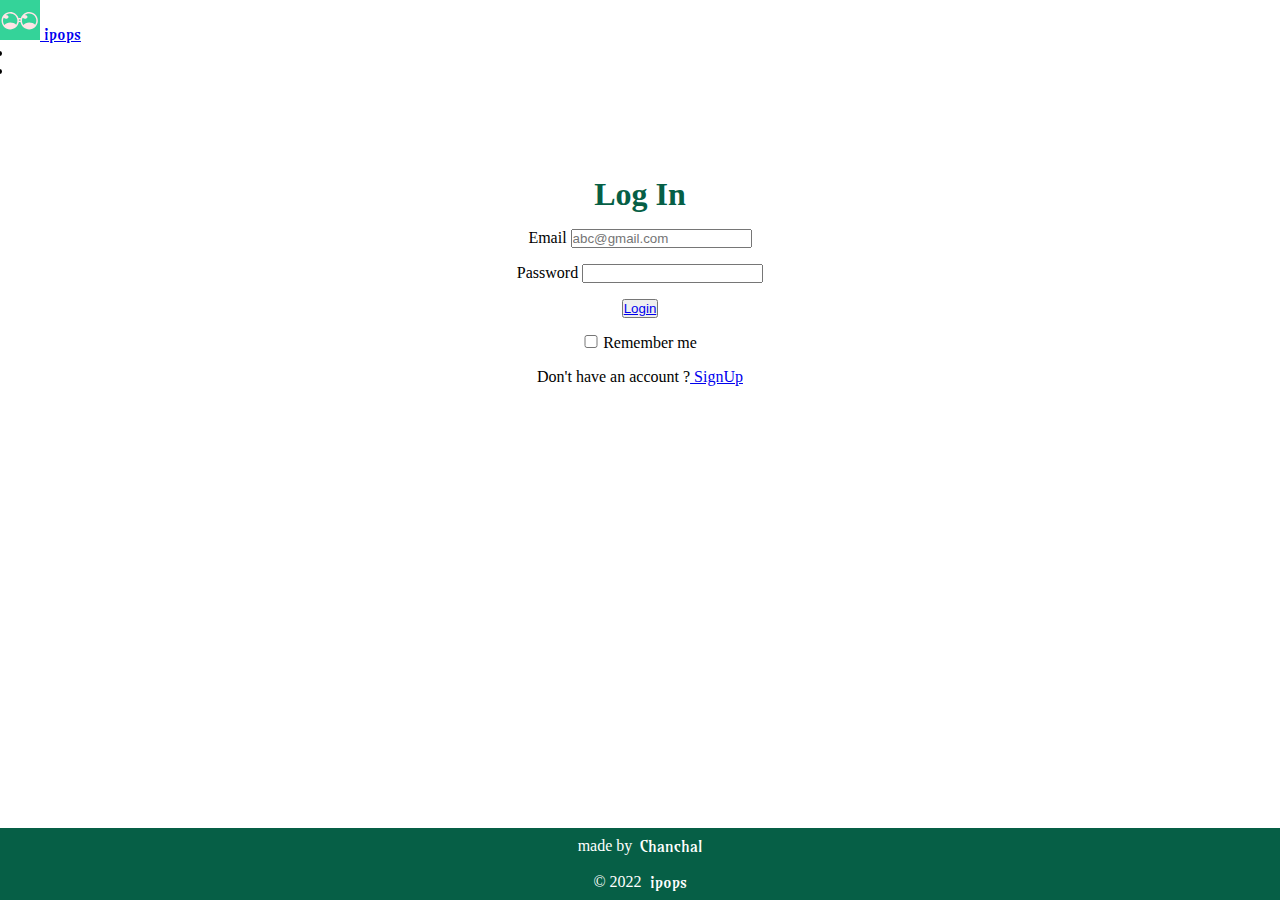
<file: login.html>
<!DOCTYPE html>
<html lang="en">
<head>
    <meta charset="UTF-8">
    <meta http-equiv="X-UA-Compatible" content="IE=edge">
    <meta name="viewport" content="width=device-width, initial-scale=1.0"> 
    <link rel='stylesheet' href='https://breezecss.netlify.app/styles/breeze.css' >
    <link rel="stylesheet" href="./styles/main.css" class="stylesheet">

    <title>ipops</title>
</head>
<body>
    <header class="navbars">
        <a href="./index.html" class="menu-icon">
            <img src="./assets/spectacle-lenses.svg" width="40px" height="40px" alt="logo" />
        </a>
        <a href="./index.html" class="brand-name h6">
            ipops
        </a>
        <nav>
            <ul>
                <li class="list-items">
                    <i class="fas fa-heart fa-lg"></i>
                </li>
                <li class="list-items">
                    <i class="fas fa-shopping-cart fa-lg"></i>
                </li>
            </ul>
        </nav>
    </header>

    <!-----login section---->
    <main>
    <div class="form-container">
        <form class="form">
            <h1 class="form-heading h5">Log In</h1>
            <div class="input-grp">
                <label>Email</label>
                <input type="email" placeholder="abc@gmail.com" class="input-field" />
            </div>
            <div class="input-grp">
                <label>Password</label>
                <input type="password" class="input-field" />
            </div>
            <button class="button btn-secondary"><a href="./features/products.html">Login</a></button>
            <div>
                <input type="checkbox" /> <lable> Remember me</lable> 
            </div>
            <p>Don't have an account ?<a href="signup.html" class="primary-text"> SignUp</a></p>
        </form>
    </div>
    </main>
    <!------footer section-->
    <footer class="footer">
        <p class="text-md footer-header">made by &nbsp;<span>Chanchal</span></p>
        <div class="socials">
          <a class="links" href="https://github.com/chanchal16" target="_blank">
            <i class="fab fa-github fa-2x"></i></a>
          <a class="links" href="https://twitter.com/chanchal16_" target="_blank" >
            <i class="fab fa-twitter fa-2x"></i></a>
          <a class="links" href="https://www.linkedin.com/in/rajput07/" target="_blank">
            <i class="fab fa-linkedin-in fa-2x"></i></a>
        </div>
        <p class="text-xs footer-header">© 2022 &nbsp;<span>ipops</span></p>
      </footer>
</body>
</html>
</file>
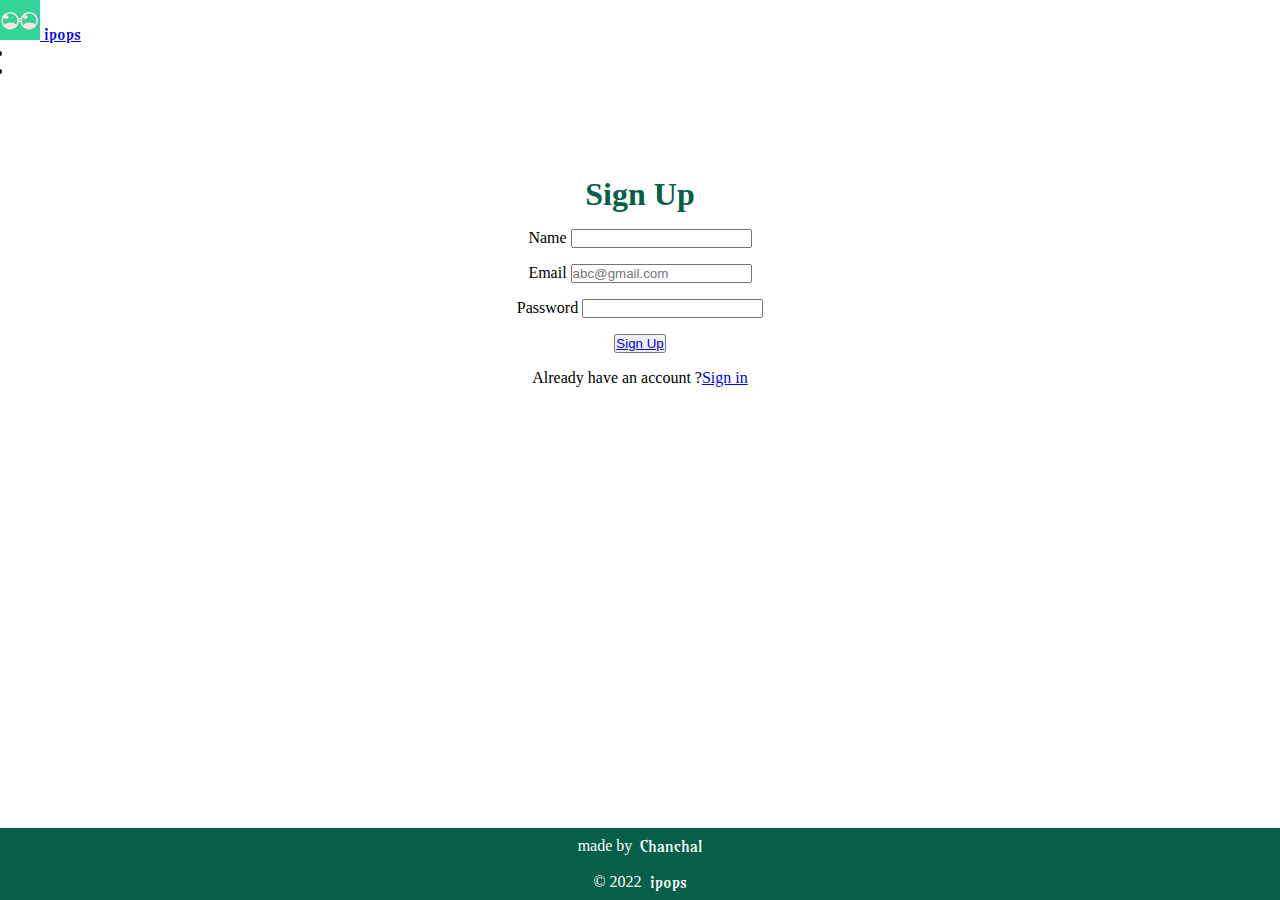
<file: signup.html>
<!DOCTYPE html>
<html lang="en">
<head>
    <meta charset="UTF-8">
    <meta http-equiv="X-UA-Compatible" content="IE=edge">
    <meta name="viewport" content="width=device-width, initial-scale=1.0">
    <link rel='stylesheet' href='https://breezecss.netlify.app/styles/breeze.css' >
    <link rel="stylesheet" href="./styles/main.css" class="stylesheet">
    <title>ipops</title>
</head>
<body>
    <header class="navbars">
        <a href="./index.html" class="menu-icon">
            <img src="./assets/spectacle-lenses.svg" width="40px" height="40px" alt="logo" />
        </a>
        <a href="./index.html" class="brand-name h6">
            ipops
        </a>
        <nav>
            <ul>
                <li class="list-items">
                    <i class="fas fa-heart fa-lg"></i>
                </li>
                <li class="list-items">
                    <i class="fas fa-shopping-cart fa-lg"></i>
                </li>
            </ul>
        </nav>
    </header>

    <!-----login section---->
    <main>
    <div class="form-container">
        <form class="form">
            <h1 class="form-heading h5">Sign Up</h1>
            <div class="input-grp">
                <label>Name</label>
                <input type="text" class="input-field" />
            </div>
            <div class="input-grp">
                <label>Email</label>
                <input type="email" placeholder="abc@gmail.com" class="input-field" />
            </div>
            <div class="input-grp">
                <label>Password</label>
                <input type="password" class="input-field" />
            </div>
            <button class="button btn-secondary"><a href="login.html">Sign Up</a></button>
            <p>Already have an account ?<a href="login.html" class="primary-text">Sign in</a></p>
        </form>
    </div>
    </main>
    <!------footer section-->
    <footer class="footer">
        <p class="text-md footer-header">made by &nbsp;<span>Chanchal</span></p>
        <div class="socials">
          <a class="links" href="https://github.com/chanchal16" target="_blank">
            <i class="fab fa-github fa-2x"></i></a>
          <a class="links" href="https://twitter.com/chanchal16_" target="_blank" >
            <i class="fab fa-twitter fa-2x"></i></a>
          <a class="links" href="https://www.linkedin.com/in/rajput07/" target="_blank">
            <i class="fab fa-linkedin-in fa-2x"></i></a>
        </div>
        <p class="text-xs footer-header">© 2022 &nbsp;<span>ipops</span></p>
    </footer>
</body>
</html>
</file>
<file: styles/main.css>
@import url('https://fonts.googleapis.com/css2?family=Amarante&display=swap');
@import './navbar.css';
@import './login.css';
@import './footer.css';
@import './variables.css';
@import './sidebar.css';
@import './products.css';
@import './wishlist.css';
@import './cart.css';

*,
*:before,
*:after {
  margin: 0;
  padding: 0;
  box-sizing: border-box;
}
body{
  display: flex;
  flex-direction: column;
  min-height: 100vh;
}
main{
  flex-grow: 1;
  
}
.main-container{
  display: flex;
}
</file>
